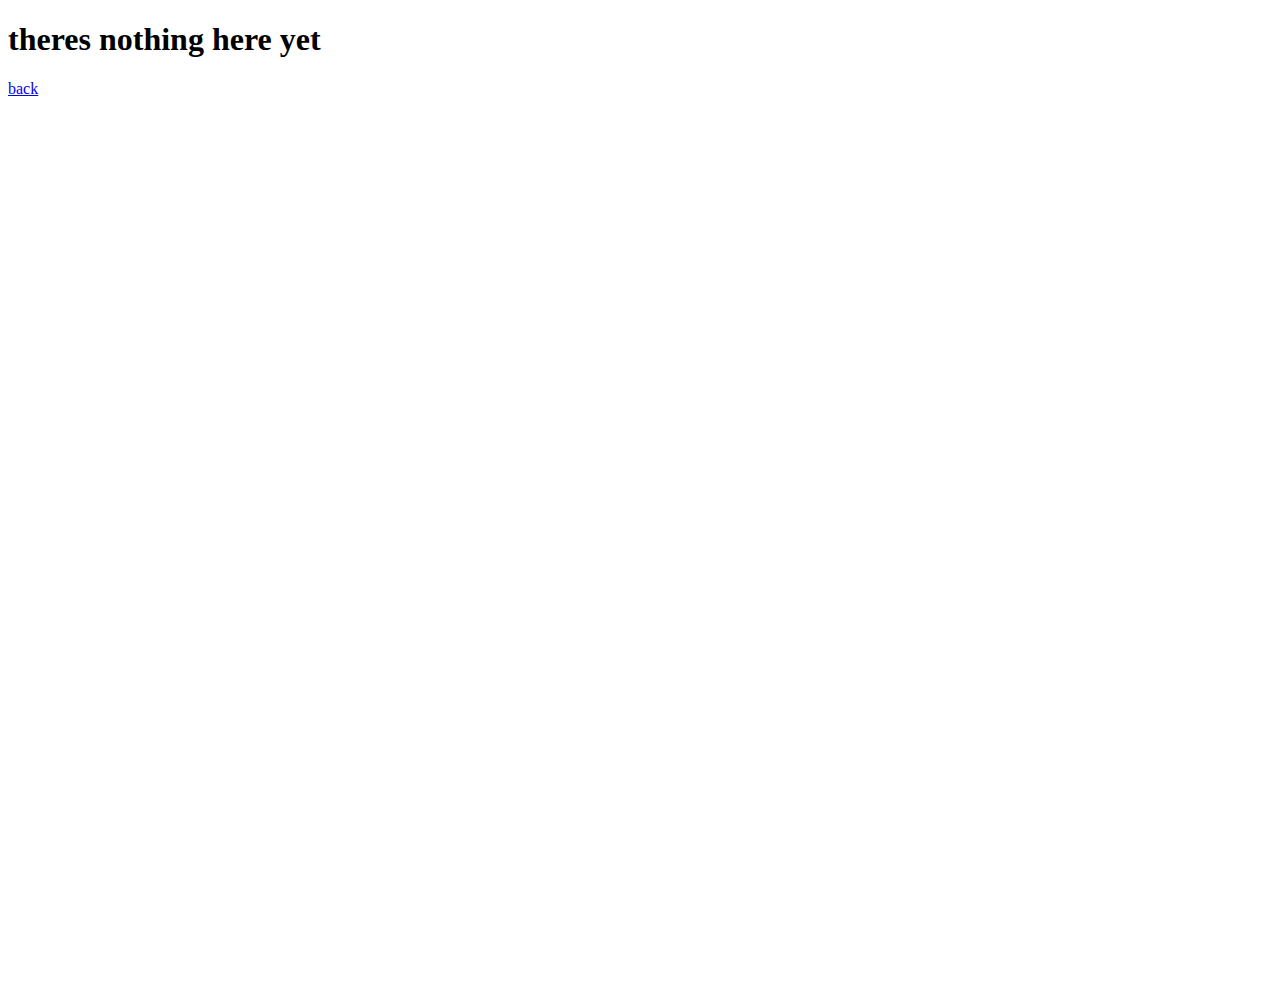
<file: pages/aboutme.html>
<!DOCTYPE html>
<html lang="en">
<head>
    <meta charset="UTF-8">
    <meta name="viewport" content="width=device-width, initial-scale=1.0">
    <link rel="stylesheet" href="../styles/aboutme.css"></style>
    <title>Document</title>
</head>
<body>
    <h1>theres nothing here yet</h1>
    <a href="/index.html">back</a>
    <div>
    </div>
    <script type="module" src="../scripts/pageScripts/aboutme.js"></script>
</body>
</html>
</file>
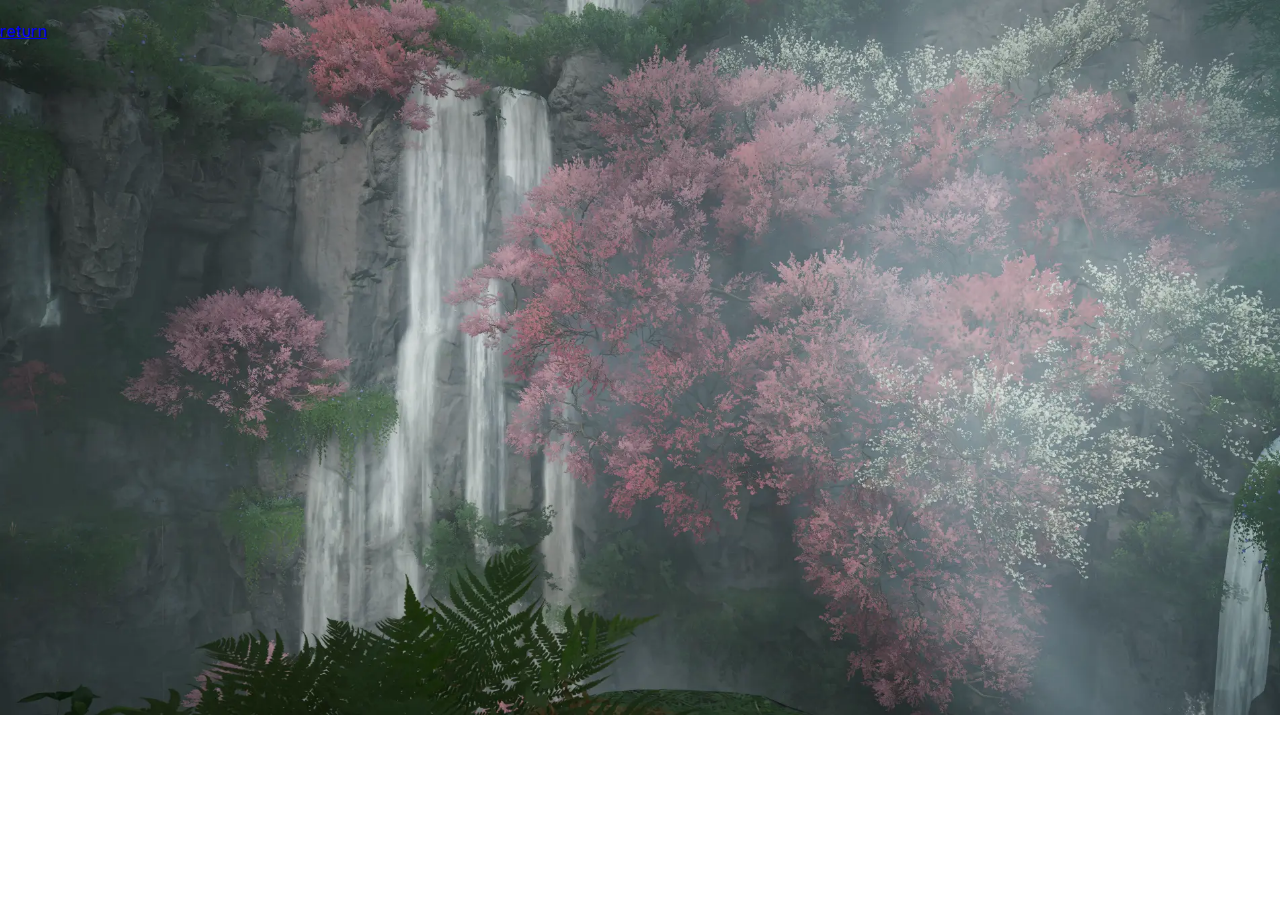
<file: pages/selectedanime/selectedAnime.html>
<!DOCTYPE html>
<html lang="en">
<head>
  <meta charset="UTF-8">
  <meta name="viewport" content="width=device-width, initial-scale=1.0">
  <link rel="stylesheet" href="../../styles/default.css">
  <title>Document</title>
</head>
<body>
  <h1 id="text"></h1>
  <a href="../anime.html">return</a>
  <script src="../../scripts/pageScripts/Animes/selectedAnime.js"></script>
</body>
</html>
</file>
<file: styles/aboutme.css>
div{
    height: 100vh;
    width: 100vw;
    overflow: scroll;
    transform: rotate(-90deg) translateX(-100vh);
    
    overflow-x: hidden;
    transform-origin: top left;
}
</file>
<file: styles/default.css>
.head{
    background: #cea3f0;
    background: linear-gradient(90deg,rgba(206, 163, 240, 1) 0%, rgba(222, 200, 221, 1) 50%, rgba(255, 247, 247, 1) 100%);
    padding-top: 0.5vh;
    padding-left: 0.25vw;
    margin-bottom: 0;
    padding-right: 0.25vw;
    padding-bottom: 1vh;
    border-width: 50px;
    border: 0px;
    border-bottom: 2px;
    border-style: solid;
    width: 100%;
    height: 10%;
    max-height: 10%;
    display: flex;
    text-align: normal;
}
.headText{
    padding-left: 1vw;
    margin-top: auto;
    font-size: 2vh; 
    white-space: nowrap;
    line-height: normal;
    margin-bottom: auto;
    margin-right: auto;
    content: attr(data-default);
    cursor: default;
}
#headcont{
    width: 30%;
}
.mainContent{
    margin-left: 5vw;
    margin-right: 5vw;
    background: #cea3f0;
    background: linear-gradient(8deg, rgba(206, 163, 240, 1) 0%, rgba(222, 200, 221, 1) 50%, rgba(255, 247, 247, 1) 100%);
    margin-bottom: 2vh;
    min-height: 96vh;
    height: fit-content;
    width:auto;
    display: flex;
}
.mainContent #bts-grid div{
  justify-content: center;
  align-items: end;
  display: flex;
  /* overflow: hidden; */
  border: black;
  border-style: solid;
  border-width: 0.15rem;
}
.mainContent #bts-grid div p{
  line-break: normal;
  font-size: clamp(1.5rem, 2vh, 2vh);
  text-align: center;
}

.headText:hover{
    text-decoration: underline;
    color: aliceblue;
    cursor: pointer;
}
*{
 font-family: Romaji,Kosugi Maru,Japanese !important;
}
@font-face {
    font-family: "Romaji";
    src: url(../../fonts/QUICKSAND-MEDIUM.TTF);
}
@font-face {
    font-family: "Japanese";
    src: url(../../fonts/BIZ-UDGOTHICB.TTC);
}
@font-face {
  font-family: "Kosugi Maru";
  src:url(../../fonts/KOSUGIMARU-REGULAR.TTF)
}
body{
    margin: 0;
    padding: 0;
    overflow-x: hidden;
    overflow-y: hidden;
    background-image: url(../images/baseBG.webp);
    background-repeat: no-repeat;
    background-size: cover;
}
</file>
